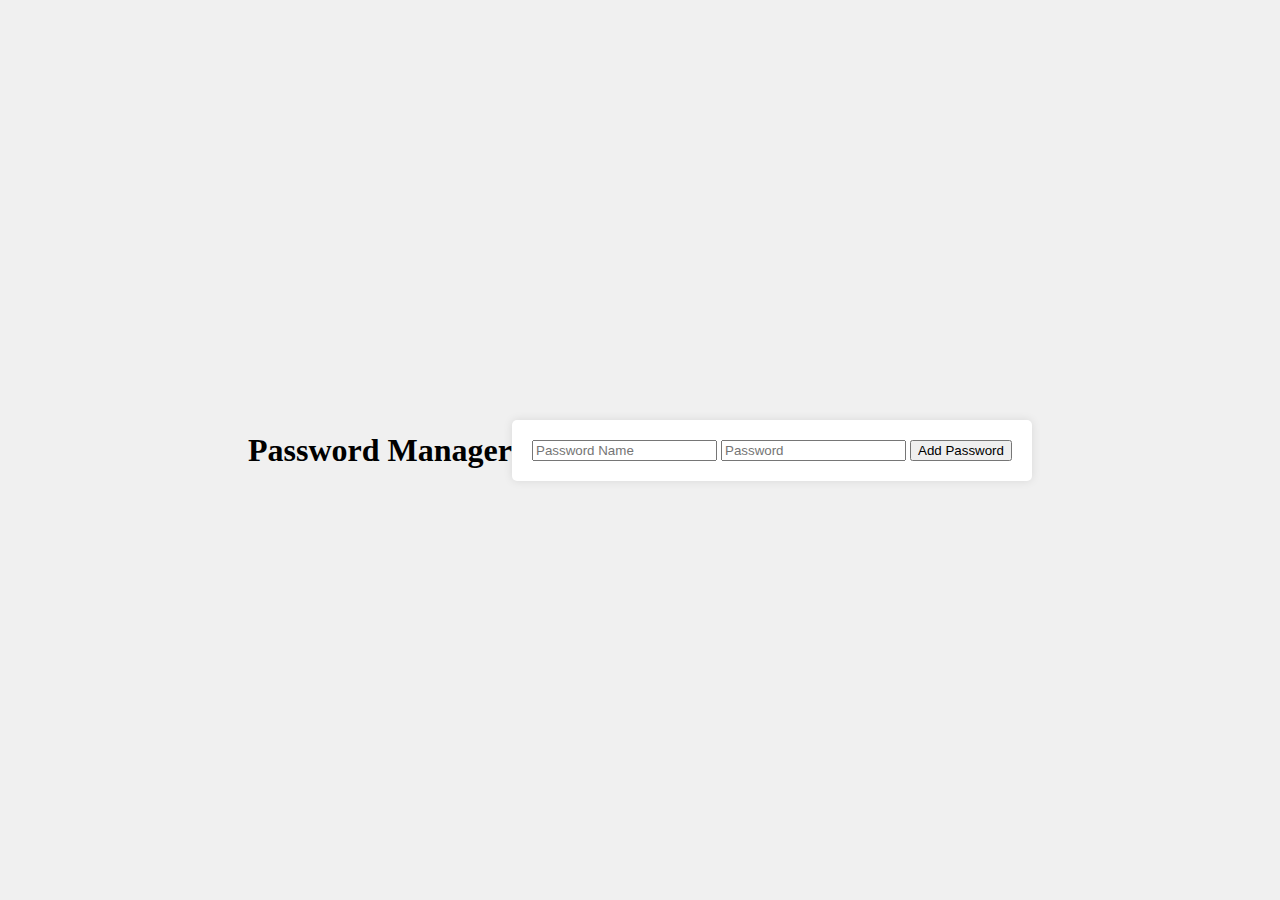
<file: project3/index.html>
<!DOCTYPE html>
<html>
<head>
	<title>Password Manager</title>
	<link rel="stylesheet" type="text/css" href="style.css">
</head>
<body>
	<h1>Password Manager</h1>
	<div id="password-manager">
		<input type="text" id="new-password-name" placeholder="Password Name">
		<input type="password" id="new-password" placeholder="Password">
		<button id="add-password">Add Password</button>
		<ul id="password-list"></ul>
	</div>
	<script src="script.js"></script>
</body>
</html>
</file>
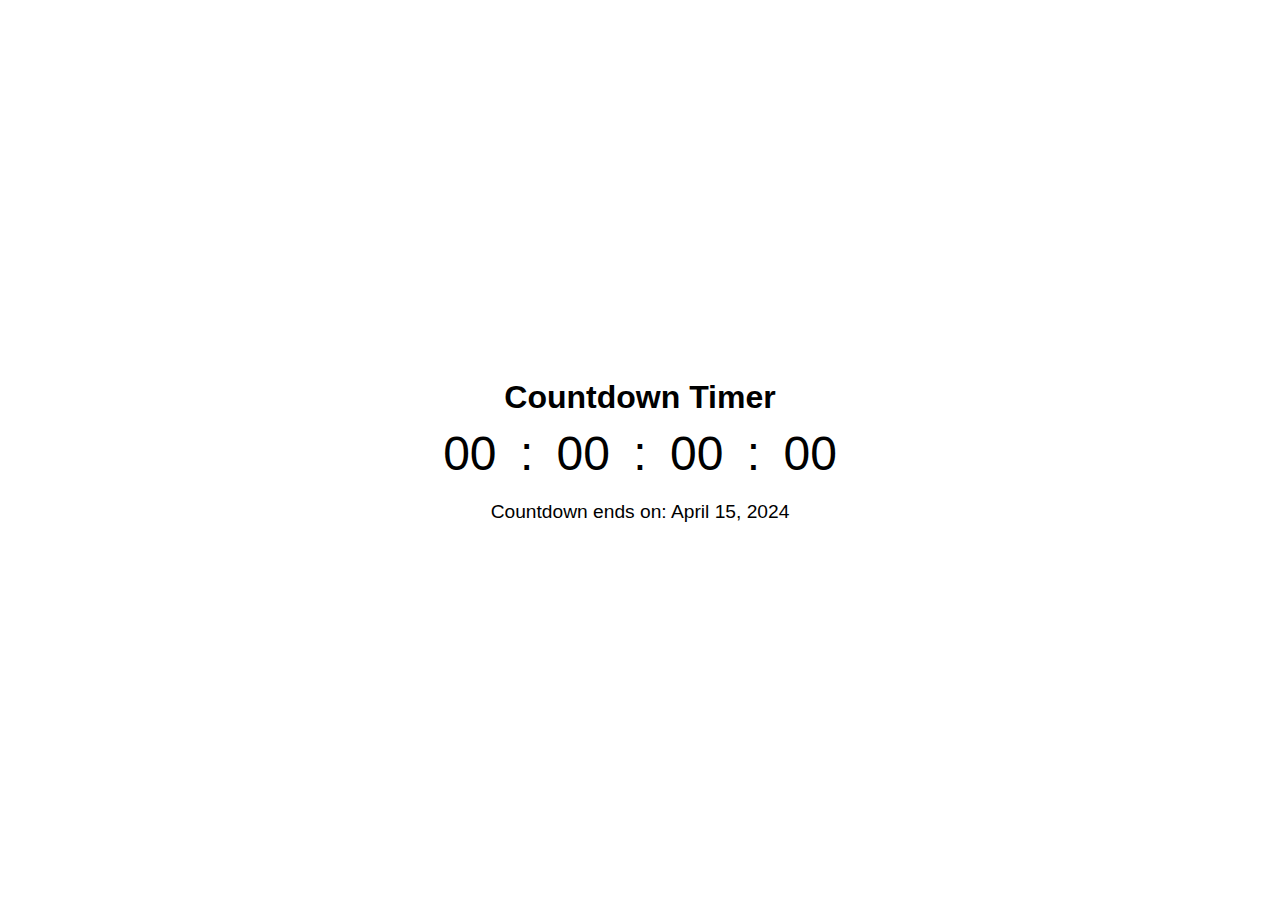
<file: Project4/index.html>
<!DOCTYPE html>
<html lang="en">
<head>
  <meta charset="UTF-8">
  <meta name="viewport" content="width=device-width, initial-scale=1.0">
  <title>Countdown Timer</title>
  <link rel="stylesheet" href="style.css">
</head>
<body>
  <div class="center">
    <div class="countdown">
      <h1>Countdown Timer</h1>
      <div id="timer">
        <span id="days">00</span>
        <span>:</span>
        <span id="hours">00</span>
        <span>:</span>
        <span id="minutes">00</span>
        <span>:</span>
        <span id="seconds">00</span>
      </div>
    </div>
    <div class="date">
      <p>Countdown ends on: April 15, 2024</p>
    </div>
  </div>
  <script src="script.js"></script>
</body>
</html>
</file>
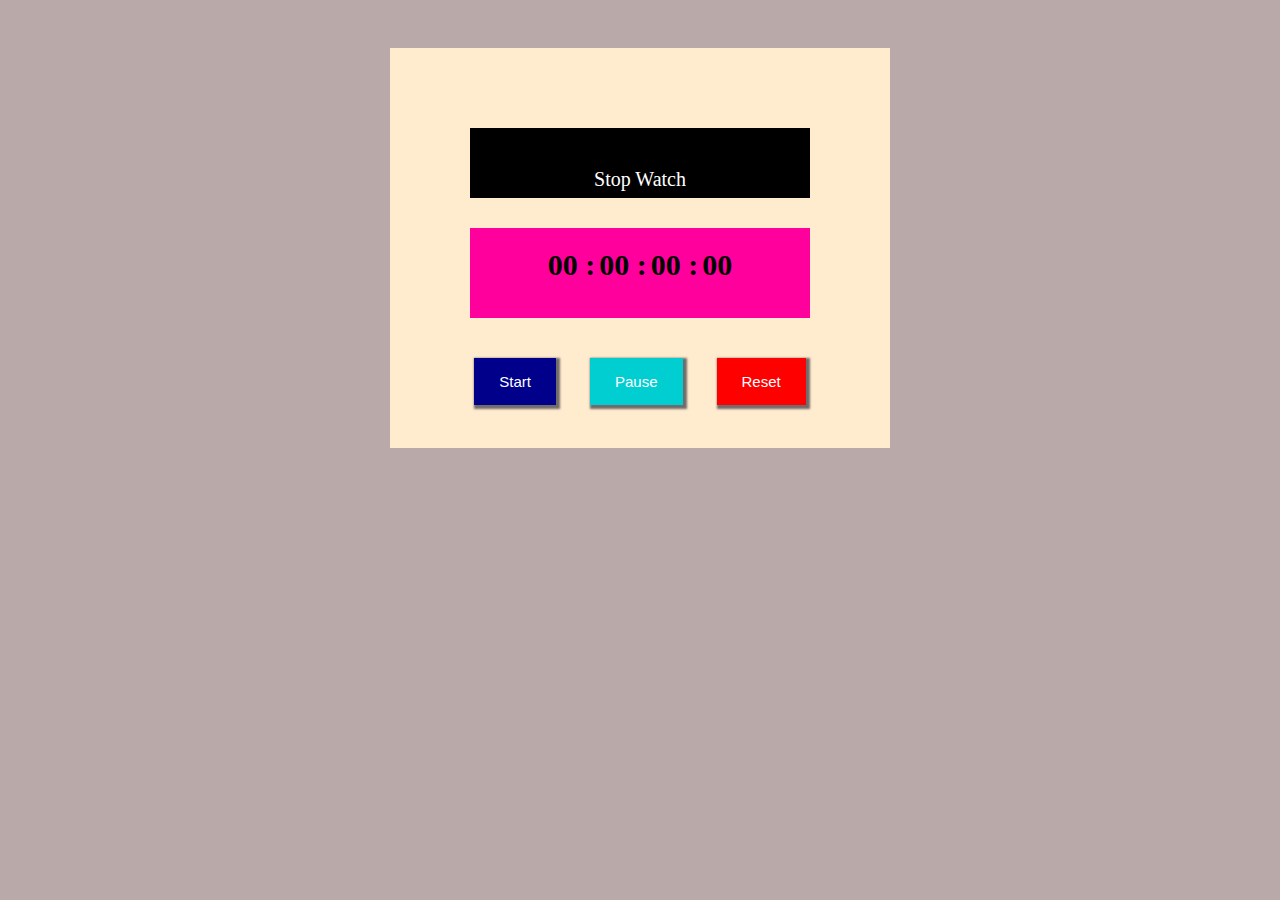
<file: stopwatch.html>
<!DOCTYPE html>
<html lang="en">
<head>
    <meta charset="UTF-8">
    <meta name="viewport" content="width=device-width, initial-scale=1.0">
    <title>Stop Watch</title>
    <link rel="stylesheet" href="style.css">
</head>
<body>
    <section>
        <div class="container">
            <div class="heading"><p>Stop Watch</p></div>
         
            <div class="timer-display">
               <span class="digit" id="hr">00 </span>
               <span class ="txt">:</span>
               <span class="digit" id="min">00 </span>
               <span class ="txt">:</span>
               <span class="digit" id="sec">00 </span>
               <span class ="txt">:</span>
               <span class="digit" id="count">00</span>
            </div>
            <div id="btn-container">
                <button class="btn" id="start-timer" onclick="start()">Start</button>
                <button class="btn" id="pause-timer" onclick="pause()">Pause</button>
                <button  class="btn" id="reset-timer"onclick="reset()">Reset</button>
            </div>
        </div>
    </section>
    <script src="script.js"></script>
</body>
</html>
</file>
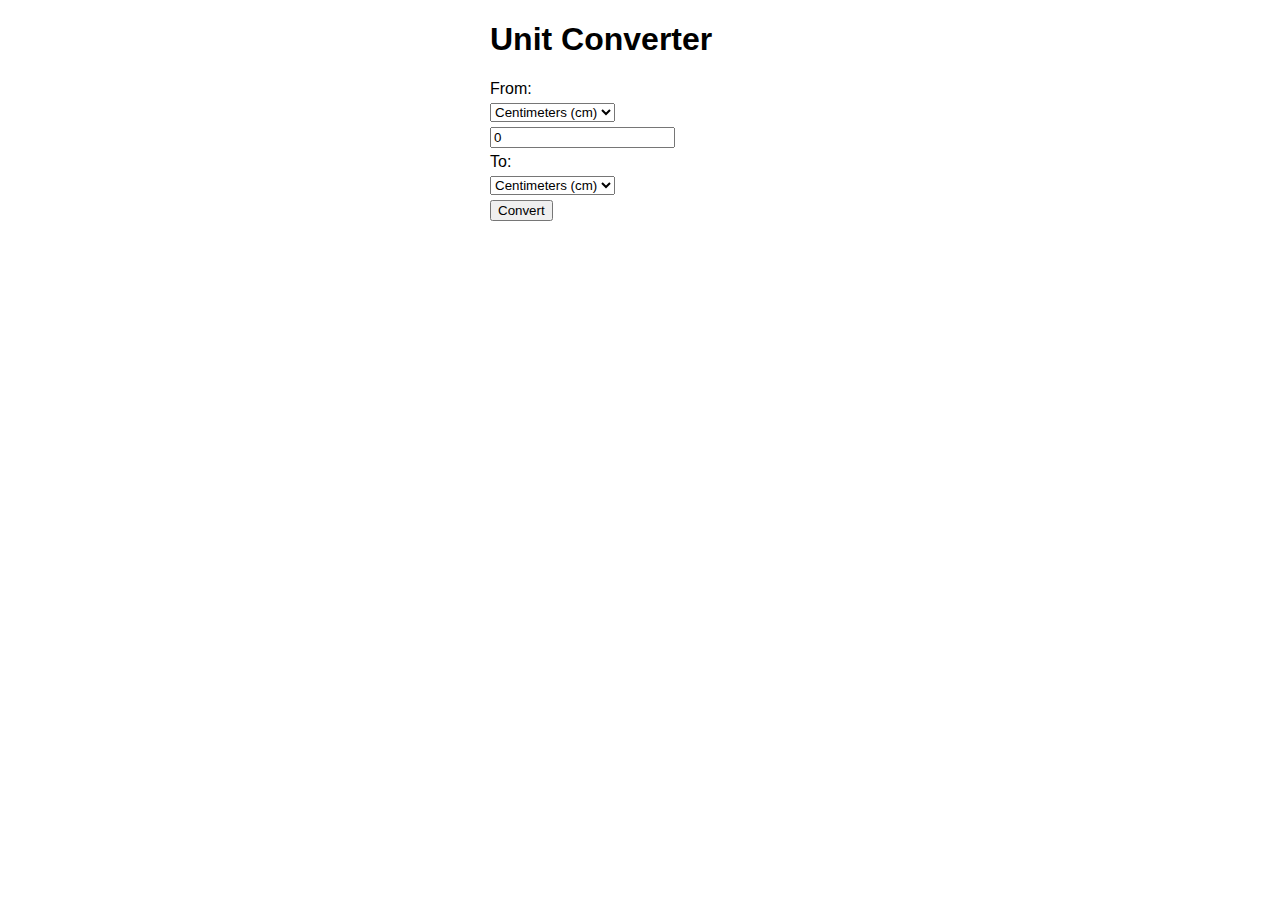
<file: Project2/inex.html>
<!DOCTYPE html>
<html>
<head>
    <title>Unit Converter</title>
    <link rel="stylesheet" type="text/css" href="style.css">
</head>
<body>
    <h1>Unit Converter</h1>
    <label for="from-unit">From:</label>
    <select id="from-unit">
        <option value="cm">Centimeters (cm)</option>
        <option value="inch">Inches (in)</option>
    </select>
    <input type="number" id="value-input" value="0">
    <label for="to-unit">To:</label>
    <select id="to-unit">
        <option value="cm">Centimeters (cm)</option>
        <option value="inch">Inches (in)</option>
    </select>
    <button id="convert-button">Convert</button>
    <p id="result"></p>
    <script src="script.js"></script>
</body>
</html>
</file>
<file: project3/style.css>
body {
	display: flex;
	justify-content: center;
	align-items: center;
	height: 100vh;
	margin: 0;
	padding: 0;
	background-color: #f0f0f0;
}

#password-manager {
	background-color: white;
	padding: 20px;
	border-radius: 5px;
	box-shadow: 0px 0px 10px rgba(0, 0, 0, 0.1);
}

#password-list {
	list-style: none;
	padding: 0;
	margin: 0;
}

#password-list li {
	margin-bottom: 5px;
}

.delete-button {
	background-color: red;
	color: white;
	border: none;
	padding: 5px;
	cursor: pointer;
}
</file>
<file: Project4/style.css>
body {
    font-family: Arial, sans-serif;
    display: flex;
    justify-content: center;
    align-items: center;
    height: 100vh;
    margin: 0;
  }
  
  .center {
    text-align: center;
  }
  
  .countdown {
    margin-bottom: 20px;
  }
  
  #timer {
    font-size: 3rem;
  }
  
  #timer span {
    margin: 0 5px;
  }
  
  h1 {
    margin-bottom: 10px;
  }
  
  .date p {
    font-size: 1.2rem;
    margin-top: 0;
  }
</file>
<file: style.css>
body{
  background-color: rgb(185, 169, 169);
  display: flex;
  justify-content: center;
  align-items: center;
}
.container{
  
  height: 300px;
  width: 400px;
  background-color: blanchedalmond;
  padding: 50px;
  margin: 40px;
}
.heading{
  background-color: black;
  height: 30px;
  width: 300px;
  text-align: center;
  padding: 20px;
  font-size: 20px;
  color:white;
  font-family:Geneva;
  /* font-weight: 800; */
  margin: 30px;
  align-items: center;
  
}
.timer-display{
  text-align: center;
  align-items: center;
  height: 50px;
  width: 300px ;
  background-color: rgb(255, 0, 157);
  margin: auto;
  padding: 20px;
  overflow: hidden;
}
.digit{
  text-align: center;
  align-items: center;
  
  font-size: 30px;
  font-weight: bold;
}
.txt{
  font-size: 30px;
  font-weight: bold;
} 
#btn-container{
  text-align: center;
  margin-top: 40px;
}
.btn{
  padding:15px 25px;
  font-size: 15px;
  margin: 0px 15px;
  color:white;
  border: 0px;
  cursor:pointer;
  box-shadow: 2px 2px 2px 2px rgb(114, 107, 107);
}
.btn:hover{
 background-color: darkseagreen;
}
#start-timer{
background-color: darkblue;
}
#pause-timer{
  background-color: darkturquoise;
}
#reset-timer{
  background-color: red;
}
</file>
<file: Project2/style.css>
body {
    font-family: Arial, sans-serif;
    width: 300px;
    margin: 0 auto;
}
select, input, button, p {
    display: block;
    margin: 5px 0;
}

button {
    cursor: pointer;
}
</file>
